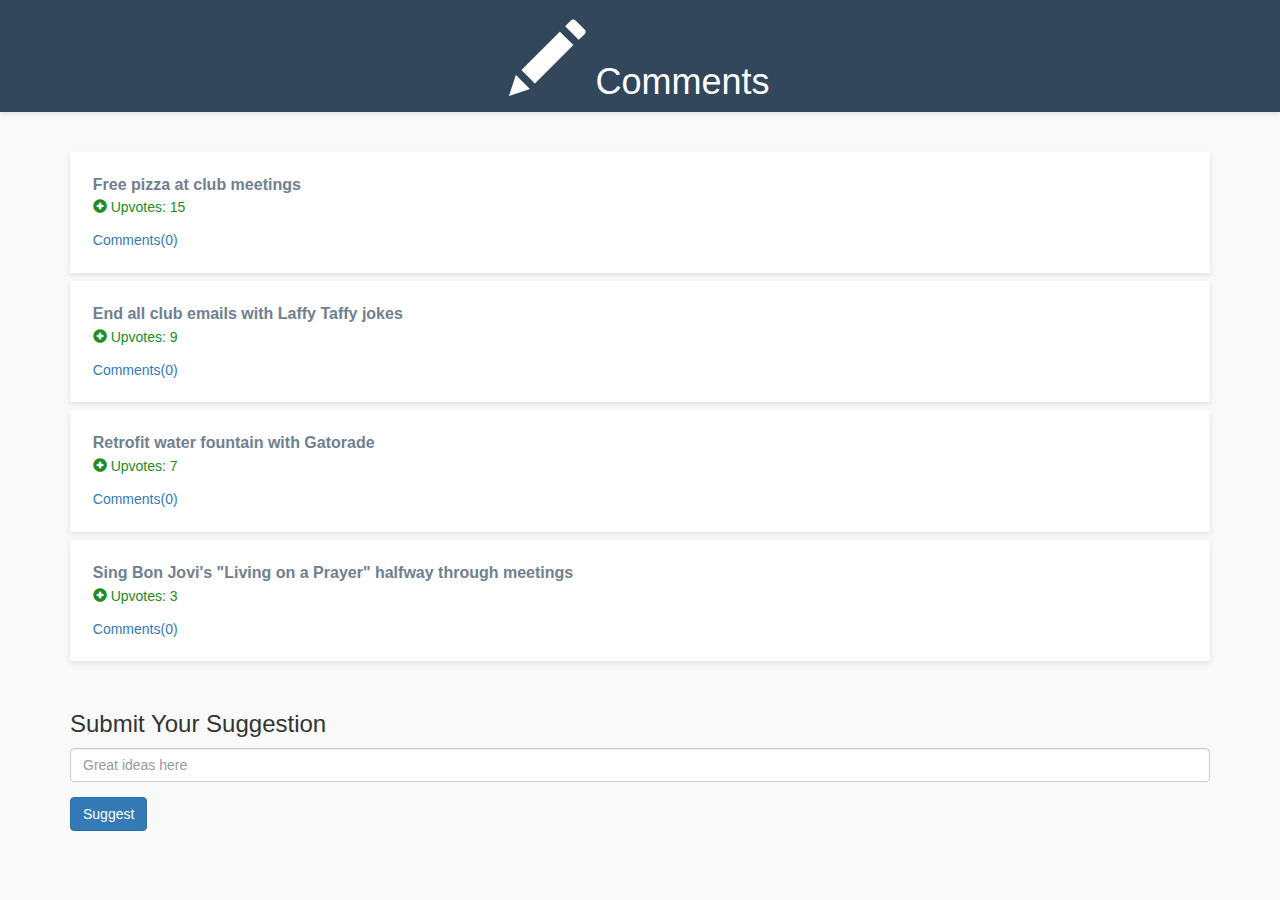
<file: index.html>
<!DOCTYPE html>
<html>
    <head>
        <title>Comments</title>
        <script src="js/vendors/angular.min.js"></script>
        <script src="js/vendors/angular-route.min.js"></script>
        <!-- Latest compiled and minified CSS -->
        <link rel="stylesheet" href="https://maxcdn.bootstrapcdn.com/bootstrap/3.3.7/css/bootstrap.min.css" integrity="sha384-BVYiiSIFeK1dGmJRAkycuHAHRg32OmUcww7on3RYdg4Va+PmSTsz/K68vbdEjh4u" crossorigin="anonymous">
        <link rel="stylesheet" href="css/styles.css">
    </head>
    <!--<body ng-app="SuggestionBox" ng-controller="HomeController">-->
    <body ng-app="SuggestionBox">
        <div class="header">
            <div class="container">
                <h1><span class="glyphicon glyphicon-pencil"></span> Comments</h1>
            </div>
        </div>
        
        <div class="main">
            <div class="container">
                <div ng-view></div>
            </div>
        </div>
        
        <!--Modules-->
        <script type="text/javascript" src="js/app.js"></script>
        <!--Controllers-->
        <script type="text/javascript" src="js/controllers/HomeController.js"></script>
        <script type="text/javascript" src="js/controllers/SuggestionController.js"></script>
        <!--Services-->
        <script type="text/javascript" src="js/services/suggestions.js"></script>
    </body>
</html>
</file>
<file: css/styles.css>
body, html {
    background: #f9f9f9;
    font-family: "Roboto", sans-serif;
    font-weight: 300;
}

.header {
    background: #32465C;
    box-shadow: 0 2px 5px rgba(0,0,0,0.1);
    text-align: center;
    color: #fff;
}

/*.header img {
    margin: 20px auto;   
    padding: 20px 0; 
    text-align: center;
}

.header ul {
  list-style: none;
}

.header li {
  display: inline;
  margin-right: 30px;
}*/


.glyphicon.glyphicon-pencil {
    font-size: 75px;
    color: #fff;
}

.glyphicon.glyphicon-plus-sign {
/*    font-size: 75px;*/
    color: forestgreen;
}

.main {
    margin: 40px 0;
}

.suggestions {
    background: #fff;
    box-shadow: 0 2px 5px rgba(0,0,0,0.1);
    font-size: 18px;
    margin: 0 0 8px;
    padding: 20px 0;
}

.suggestions:hover {
    background: #fcfcfc;
    box-shadow: 0 3px 6px rgba(0,0,0,0.2);
    /*cursor: pointer;*/
}

/*.suggestions span {
    display: inline-block;
    margin: 0;
    overflow: hidden;
    position: relative;
    text-overflow: ellipsis;
}*/

a.back {
    background: #32465C;
    box-shadow: 0 2px 5px rgba(0,0,0,0.1);
    color: #fff;
    display: block;
    font-weight: bold;
    margin: 0 0 20px;
    padding: 14px 0;
    text-align: center;
    width: 200px;
}

a.back:hover {
    background: #f7a500;
    text-decoration: none;
}


.title {
    font-size: 16px;
    font-weight: 700;
    padding-left: 2%;
    width: 20%;
    color: slategray;
}

.upvotes {
    width: 65%;
    padding-left: 2%;
    font-size: 14px;
    color: forestgreen;
}

.glyphicon-plus-sign:hover {
    cursor: pointer;
}

.comments {
    font-size: 14px;
    padding-left: 2%;
   /* text-align: right;
    text-overflow: ellipsis;
    width: 15%;*/
}

.suggestion-view {
    background: #fff;
    box-shadow: 0 2px 5px rgba(0,0,0,0.1);
    padding: 50px;
}

.suggestion-view h2 {
    font-size: 40px;
    padding: 0;
    margin: 0 0 10px;
}

.email-view .title {
    display: inline-block;
    padding: 0;
    width: 50%;
}

.email-view .comments {
    display: inline-block;
    padding: 0;
    text-align: right;
    width: 50%;
}

/*.email-view p {
    font-size: 24px;
    margin: 30px 0 0;
}

.footer {
  background:#000;
  padding:60px 0; 
}

.footer h3 {
  color:#fff;
  font-size:18px;
  font-weight:300;  
}

.footer ul {
  color:#0393ff; 
  list-style:none;
  padding-left:0px;  
}*/
</file>
